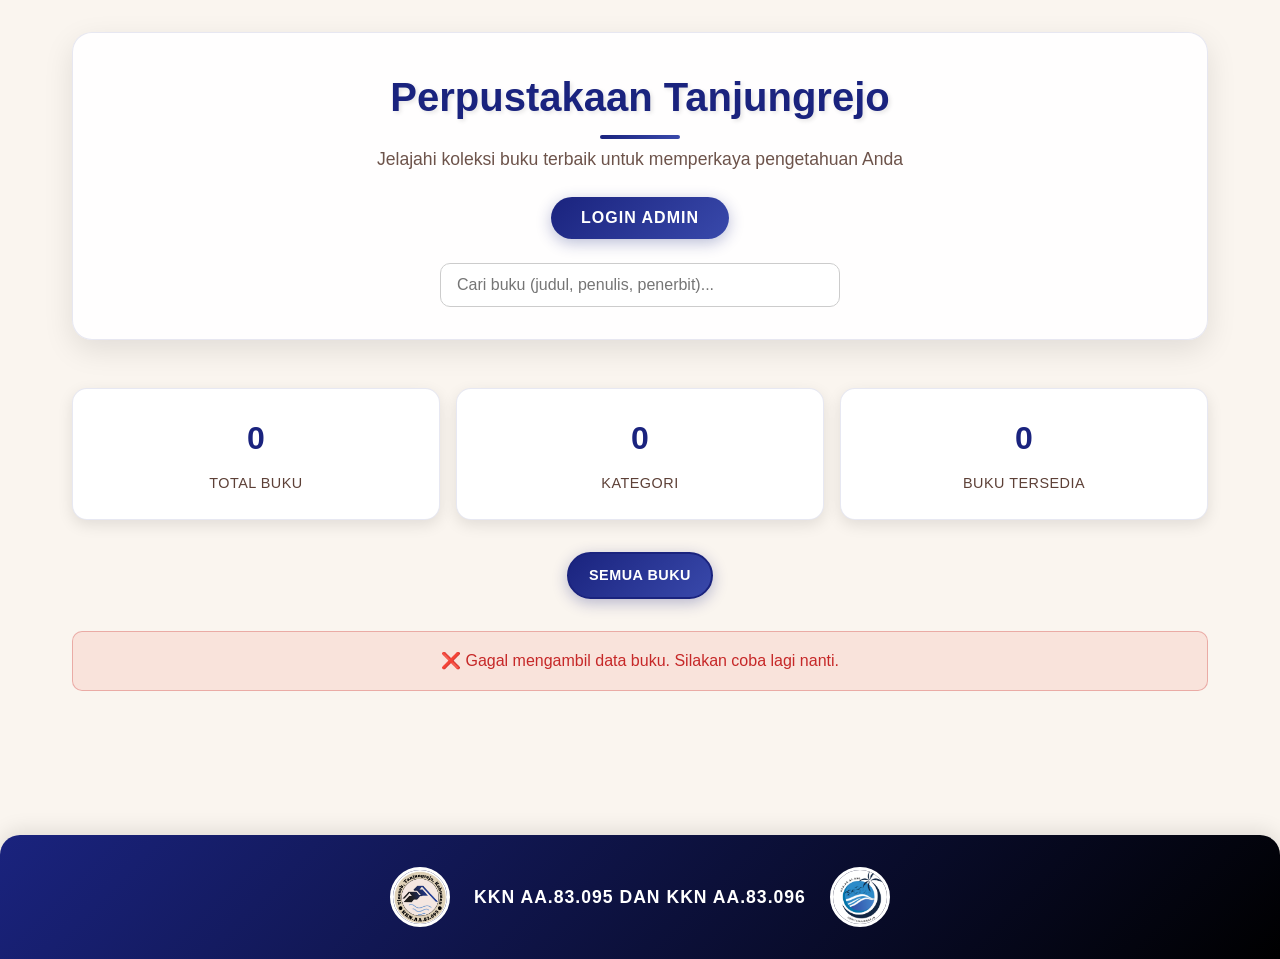
<file: index.html>
<!DOCTYPE html>
<html lang="id">

<head>
    <meta charset="UTF-8" />
    <meta name="viewport" content="width=device-width, initial-scale=1.0" />
    <title>Perpustakaan Tanjungrejo</title>
    <meta name="description"
        content="Website resmi Perpustakaan Desa Tanjungrejo. Jelajahi koleksi buku digital yang menarik dan bermanfaat untuk masyarakat Tanjungrejo dan sekitarnya.">
    <meta name="keywords"
        content="Perpustakaan Tanjungrejo, Tanjungrejo, Buku Digital, Perpustakaan Desa, Buku Online, Tanjungrejo Library">
    <meta name="author" content="Tim KKN AA.83.095 dan AA.83.096">
    <!-- <link rel="canonical" href="https://perpustakaantanjungrejo.com/" /> -->
    <style>
        * {
            margin: 0;
            padding: 0;
            box-sizing: border-box;
        }

        body {
            font-family: "Segoe UI", Tahoma, Geneva, Verdana, sans-serif;
            background: linear-gradient(135deg, #faf5ef 0%, #faf5ef 100%);
            min-height: 100vh;
            color: #2c3e50;
            line-height: 1.6;
        }

        .dashboard-container {
            max-width: 1200px;
            margin: 0 auto;
            padding: 2rem;
            position: relative;
        }

        .header-section {
            text-align: center;
            margin-bottom: 3rem;
            padding: 2rem;
            background: rgba(255, 255, 255, 0.9);
            border-radius: 20px;
            box-shadow: 0 10px 30px rgba(0, 0, 0, 0.1);
            backdrop-filter: blur(10px);
            border: 1px solid rgba(26, 35, 126, 0.1);
        }

        .header-section h2 {
            font-size: 2.5rem;
            color: #1a237e;
            margin-bottom: 1rem;
            text-shadow: 2px 2px 4px rgba(0, 0, 0, 0.1);
            position: relative;
        }

        .header-section h2::after {
            content: "";
            position: absolute;
            bottom: -10px;
            left: 50%;
            transform: translateX(-50%);
            width: 80px;
            height: 4px;
            background: linear-gradient(90deg, #1a237e, #3949ab);
            border-radius: 2px;
        }

        .header-section p {
            font-size: 1.1rem;
            color: #5d4037;
            margin-bottom: 1.5rem;
            opacity: 0.9;
        }

        .login-btn {
            background: linear-gradient(135deg, #1a237e 0%, #3949ab 100%);
            color: white;
            padding: 12px 30px;
            border: none;
            border-radius: 25px;
            font-size: 1rem;
            font-weight: 600;
            cursor: pointer;
            transition: all 0.3s ease;
            box-shadow: 0 4px 15px rgba(26, 35, 126, 0.3);
            text-transform: uppercase;
            letter-spacing: 1px;
        }

        .login-btn:hover {
            transform: translateY(-2px);
            box-shadow: 0 6px 20px rgba(26, 35, 126, 0.4);
            background: linear-gradient(135deg, #0d47a1 0%, #1976d2 100%);
        }

        .login-btn:active {
            transform: translateY(0);
        }

        .filter-section {
            margin-bottom: 2rem;
            text-align: center;
        }

        .filter-tabs {
            display: flex;
            justify-content: center;
            flex-wrap: wrap;
            gap: 1rem;
            margin-bottom: 2rem;
        }

        .filter-tab {
            background: white;
            border: 2px solid #1a237e;
            color: #1a237e;
            padding: 10px 20px;
            border-radius: 25px;
            cursor: pointer;
            transition: all 0.3s ease;
            font-weight: 600;
            text-transform: uppercase;
            letter-spacing: 0.5px;
            font-size: 0.9rem;
            box-shadow: 0 2px 8px rgba(26, 35, 126, 0.1);
        }

        .filter-tab:hover {
            background: #1a237e;
            color: white;
            transform: translateY(-2px);
            box-shadow: 0 4px 12px rgba(26, 35, 126, 0.3);
        }

        .filter-tab.active {
            background: linear-gradient(135deg, #1a237e 0%, #3949ab 100%);
            color: white;
            box-shadow: 0 4px 15px rgba(26, 35, 126, 0.3);
        }

        .books-section {
            margin-bottom: 4rem;
        }

        .category-section {
            margin-bottom: 3rem;
            display: none;
        }

        .category-section.active {
            display: block;
        }

        .category-title {
            font-size: 2rem;
            color: #1a237e;
            text-align: center;
            margin-bottom: 2rem;
            position: relative;
            padding: 1rem;
            background: rgba(255, 255, 255, 0.8);
            border-radius: 15px;
            box-shadow: 0 5px 15px rgba(0, 0, 0, 0.1);
        }

        .category-title::before {
            content: attr(data-icon);
            margin-right: 10px;
            font-size: 1.5rem;
        }

        .books-card-grid {
            display: grid;
            grid-template-columns: repeat(auto-fit, minmax(300px, 1fr));
            gap: 2rem;
            padding: 1rem;
        }

        .book-card {
            background: white;
            border-radius: 15px;
            overflow: hidden;
            box-shadow: 0 8px 25px rgba(0, 0, 0, 0.1);
            transition: all 0.3s ease;
            border: 1px solid rgba(26, 35, 126, 0.1);
            position: relative;
        }

        .book-card:hover {
            transform: translateY(-5px);
            box-shadow: 0 15px 35px rgba(0, 0, 0, 0.2);
        }

        .book-img-wrap {
            height: 200px;
            overflow: hidden;
            position: relative;
            background: linear-gradient(135deg, #f6eee2 0%, #f6eee2 100%);
        }

        .book-img {
            width: 100%;
            height: 100%;
            object-fit: cover;
            transition: transform 0.3s ease;
        }

        .book-card:hover .book-img {
            transform: scale(1.05);
        }

        .book-info {
            padding: 1.5rem;
            position: relative;
        }

        .book-title {
            font-size: 1.3rem;
            color: #1a237e;
            margin-bottom: 1rem;
            font-weight: 700;
            line-height: 1.4;
        }

        .book-meta {
            margin-bottom: 1rem;
            color: #5d4037;
            font-size: 0.9rem;
            line-height: 1.8;
        }

        .book-meta span {
            display: block;
            margin-bottom: 0.3rem;
        }

        .book-meta b {
            color: #1a237e;
            font-weight: 600;
        }

        .book-stock-badge {
            display: inline-block;
            padding: 6px 15px;
            background: linear-gradient(135deg, #2e7d32 0%, #4caf50 100%);
            color: white;
            border-radius: 20px;
            font-size: 0.85rem;
            font-weight: 600;
            text-transform: uppercase;
            letter-spacing: 0.5px;
            box-shadow: 0 2px 8px rgba(46, 125, 50, 0.3);
        }

        .book-stock-badge.out {
            background: linear-gradient(135deg, #c62828 0%, #f44336 100%);
            box-shadow: 0 2px 8px rgba(198, 40, 40, 0.3);
        }

        .category-badge {
            position: absolute;
            top: 10px;
            right: 10px;
            background: linear-gradient(135deg, #ff6b35 0%, #f7931e 100%);
            color: white;
            padding: 4px 10px;
            border-radius: 15px;
            font-size: 0.8rem;
            font-weight: 600;
            text-transform: uppercase;
            letter-spacing: 0.5px;
            box-shadow: 0 2px 8px rgba(255, 107, 53, 0.3);
        }

        .stats-section {
            display: grid;
            grid-template-columns: repeat(auto-fit, minmax(200px, 1fr));
            gap: 1rem;
            margin-bottom: 2rem;
        }

        .stat-card {
            background: white;
            padding: 1.5rem;
            border-radius: 15px;
            text-align: center;
            box-shadow: 0 5px 15px rgba(0, 0, 0, 0.1);
            border: 1px solid rgba(26, 35, 126, 0.1);
            transition: transform 0.3s ease;
        }

        .stat-card:hover {
            transform: translateY(-3px);
        }

        .stat-number {
            font-size: 2rem;
            font-weight: 700;
            color: #1a237e;
            margin-bottom: 0.5rem;
        }

        .stat-label {
            color: #5d4037;
            font-size: 0.9rem;
            text-transform: uppercase;
            letter-spacing: 0.5px;
        }

        footer {
            background: linear-gradient(135deg, #1a237e 0%, #000000 100%);
            color: white;
            padding: 2rem;
            text-align: center;
            margin-top: 3rem;
            border-radius: 20px 20px 0 0;
            box-shadow: 0 -5px 20px rgba(0, 0, 0, 0.1);
        }

        footer img {
            width: 60px;
            height: 60px;
            margin: 0 20px;
            vertical-align: middle;
            border-radius: 50%;
            border: 3px solid white;
            transition: transform 0.3s ease;
        }

        footer img:hover {
            transform: scale(1.1);
        }

        footer span {
            font-size: 1.1rem;
            font-weight: 600;
            letter-spacing: 1px;
            vertical-align: middle;
        }

        .loading-spinner {
            display: flex;
            justify-content: center;
            align-items: center;
            height: 200px;
            font-size: 1.2rem;
            color: #1a237e;
        }

        .error-message {
            color: #c62828;
            text-align: center;
            background: rgba(244, 67, 54, 0.1);
            padding: 1rem;
            border-radius: 10px;
            border: 1px solid rgba(198, 40, 40, 0.3);
            margin: 2rem 0;
        }

        .empty-category {
            text-align: center;
            color: #5d4037;
            font-size: 1.1rem;
            padding: 2rem;
            background: rgba(255, 255, 255, 0.8);
            border-radius: 15px;
            border: 2px dashed #1a237e;
            margin: 2rem 0;
        }

        /* Responsive Design */
        @media (max-width: 768px) {
            .dashboard-container {
                padding: 1rem;
            }

            .header-section h2 {
                font-size: 2rem;
            }

            .filter-tabs {
                flex-direction: column;
                align-items: center;
            }

            .filter-tab {
                width: 200px;
            }

            .books-card-grid {
                grid-template-columns: 1fr;
                gap: 1.5rem;
            }

            .book-card {
                margin: 0 auto;
                max-width: 350px;
            }

            .stats-section {
                grid-template-columns: repeat(2, 1fr);
            }

            footer {
                margin-top: 2rem;
            }

            footer img {
                width: 50px;
                height: 50px;
                margin: 0 10px;
            }

            footer span {
                font-size: 0.9rem;
            }
        }

        /* Animasi untuk loading */
        @keyframes fadeIn {
            from {
                opacity: 0;
                transform: translateY(20px);
            }

            to {
                opacity: 1;
                transform: translateY(0);
            }
        }

        .book-card {
            animation: fadeIn 0.5s ease forwards;
        }
    </style>
</head>

<body>
    <div class="dashboard-container">
        <div class="header-section">
            <h2>Perpustakaan Tanjungrejo</h2>
            <p>Jelajahi koleksi buku terbaik untuk memperkaya pengetahuan Anda</p>
            <button class="login-btn" onclick="window.location.href='/login'">
                Login Admin
            </button>
            <div style="margin: 1.5rem auto 0 auto; max-width: 400px">
                <input id="searchInput" type="text" placeholder="Cari buku (judul, penulis, penerbit)..." style="
              width: 100%;
              padding: 12px 16px;
              border-radius: 10px;
              border: 1.5px solid #ccc;
              font-size: 1rem;
            " />
            </div>
        </div>

        <div class="stats-section" id="statsSection">
            <div class="stat-card">
                <div class="stat-number" id="totalBooks">0</div>
                <div class="stat-label">Total Buku</div>
            </div>
            <div class="stat-card">
                <div class="stat-number" id="totalCategories">0</div>
                <div class="stat-label">Kategori</div>
            </div>
            <div class="stat-card">
                <div class="stat-number" id="availableBooks">0</div>
                <div class="stat-label">Buku Tersedia</div>
            </div>
        </div>

        <div class="filter-section">
            <div class="filter-tabs" id="filterTabs">
                <div class="filter-tab active" data-category="all">Semua Buku</div>
            </div>
        </div>

        <div class="books-section" id="booksSection">
            <div class="loading-spinner">
                <div>📚 Memuat koleksi buku...</div>
            </div>
        </div>
    </div>

    <footer>
        <img src="./images/logo1.png" alt="KKN AA.83.095" />
        <span>KKN AA.83.095 DAN KKN AA.83.096</span>

        <img src="./images/logo2.png" alt="KKN AA.83.096" />
    </footer>

    <script src="./config/home.js"></script>
</body>

</html>
</file>
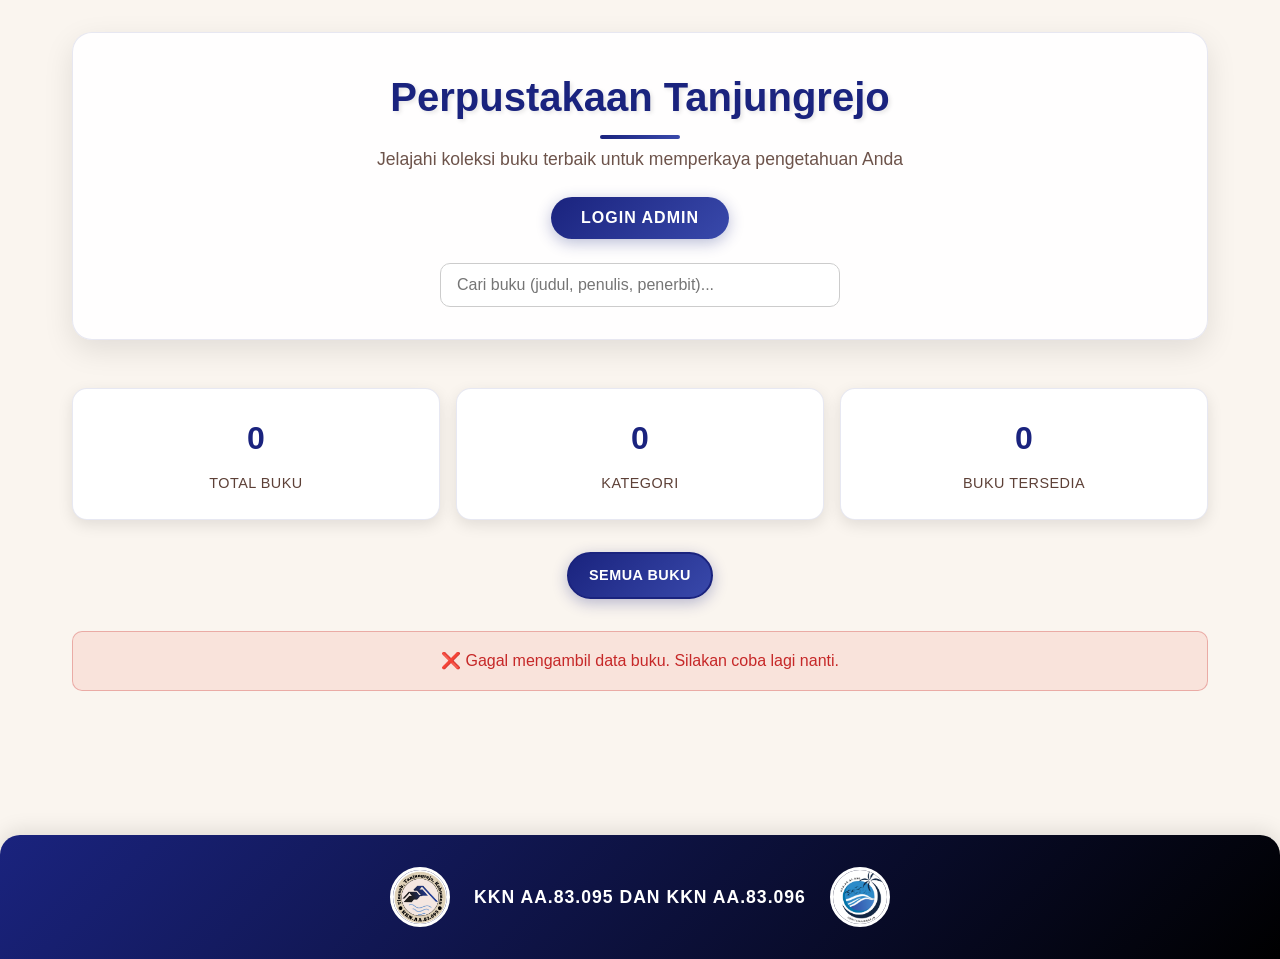
<file: pages/home.html>
<!DOCTYPE html>
<html lang="id">

<head>
    <meta charset="UTF-8" />
    <meta name="viewport" content="width=device-width, initial-scale=1.0" />
    <title>Perpustakaan Tanjungrejo</title>
    <meta name="description"
        content="Website resmi Perpustakaan Desa Tanjungrejo. Jelajahi koleksi buku digital yang menarik dan bermanfaat untuk masyarakat Tanjungrejo dan sekitarnya.">
    <meta name="keywords"
        content="Perpustakaan Tanjungrejo, Tanjungrejo, Buku Digital, Perpustakaan Desa, Buku Online, Tanjungrejo Library">
    <meta name="author" content="Tim KKN AA.83.095 dan AA.83.096">
    <!-- <link rel="canonical" href="https://perpustakaantanjungrejo.com/" /> -->
    <style>
        * {
            margin: 0;
            padding: 0;
            box-sizing: border-box;
        }

        body {
            font-family: "Segoe UI", Tahoma, Geneva, Verdana, sans-serif;
            background: linear-gradient(135deg, #faf5ef 0%, #faf5ef 100%);
            min-height: 100vh;
            color: #2c3e50;
            line-height: 1.6;
        }

        .dashboard-container {
            max-width: 1200px;
            margin: 0 auto;
            padding: 2rem;
            position: relative;
        }

        .header-section {
            text-align: center;
            margin-bottom: 3rem;
            padding: 2rem;
            background: rgba(255, 255, 255, 0.9);
            border-radius: 20px;
            box-shadow: 0 10px 30px rgba(0, 0, 0, 0.1);
            backdrop-filter: blur(10px);
            border: 1px solid rgba(26, 35, 126, 0.1);
        }

        .header-section h2 {
            font-size: 2.5rem;
            color: #1a237e;
            margin-bottom: 1rem;
            text-shadow: 2px 2px 4px rgba(0, 0, 0, 0.1);
            position: relative;
        }

        .header-section h2::after {
            content: "";
            position: absolute;
            bottom: -10px;
            left: 50%;
            transform: translateX(-50%);
            width: 80px;
            height: 4px;
            background: linear-gradient(90deg, #1a237e, #3949ab);
            border-radius: 2px;
        }

        .header-section p {
            font-size: 1.1rem;
            color: #5d4037;
            margin-bottom: 1.5rem;
            opacity: 0.9;
        }

        .login-btn {
            background: linear-gradient(135deg, #1a237e 0%, #3949ab 100%);
            color: white;
            padding: 12px 30px;
            border: none;
            border-radius: 25px;
            font-size: 1rem;
            font-weight: 600;
            cursor: pointer;
            transition: all 0.3s ease;
            box-shadow: 0 4px 15px rgba(26, 35, 126, 0.3);
            text-transform: uppercase;
            letter-spacing: 1px;
        }

        .login-btn:hover {
            transform: translateY(-2px);
            box-shadow: 0 6px 20px rgba(26, 35, 126, 0.4);
            background: linear-gradient(135deg, #0d47a1 0%, #1976d2 100%);
        }

        .login-btn:active {
            transform: translateY(0);
        }

        .filter-section {
            margin-bottom: 2rem;
            text-align: center;
        }

        .filter-tabs {
            display: flex;
            justify-content: center;
            flex-wrap: wrap;
            gap: 1rem;
            margin-bottom: 2rem;
        }

        .filter-tab {
            background: white;
            border: 2px solid #1a237e;
            color: #1a237e;
            padding: 10px 20px;
            border-radius: 25px;
            cursor: pointer;
            transition: all 0.3s ease;
            font-weight: 600;
            text-transform: uppercase;
            letter-spacing: 0.5px;
            font-size: 0.9rem;
            box-shadow: 0 2px 8px rgba(26, 35, 126, 0.1);
        }

        .filter-tab:hover {
            background: #1a237e;
            color: white;
            transform: translateY(-2px);
            box-shadow: 0 4px 12px rgba(26, 35, 126, 0.3);
        }

        .filter-tab.active {
            background: linear-gradient(135deg, #1a237e 0%, #3949ab 100%);
            color: white;
            box-shadow: 0 4px 15px rgba(26, 35, 126, 0.3);
        }

        .books-section {
            margin-bottom: 4rem;
        }

        .category-section {
            margin-bottom: 3rem;
            display: none;
        }

        .category-section.active {
            display: block;
        }

        .category-title {
            font-size: 2rem;
            color: #1a237e;
            text-align: center;
            margin-bottom: 2rem;
            position: relative;
            padding: 1rem;
            background: rgba(255, 255, 255, 0.8);
            border-radius: 15px;
            box-shadow: 0 5px 15px rgba(0, 0, 0, 0.1);
        }

        .category-title::before {
            content: attr(data-icon);
            margin-right: 10px;
            font-size: 1.5rem;
        }

        .books-card-grid {
            display: grid;
            grid-template-columns: repeat(auto-fit, minmax(300px, 1fr));
            gap: 2rem;
            padding: 1rem;
        }

        .book-card {
            background: white;
            border-radius: 15px;
            overflow: hidden;
            box-shadow: 0 8px 25px rgba(0, 0, 0, 0.1);
            transition: all 0.3s ease;
            border: 1px solid rgba(26, 35, 126, 0.1);
            position: relative;
        }

        .book-card:hover {
            transform: translateY(-5px);
            box-shadow: 0 15px 35px rgba(0, 0, 0, 0.2);
        }

        .book-img-wrap {
            height: 200px;
            overflow: hidden;
            position: relative;
            background: linear-gradient(135deg, #f6eee2 0%, #f6eee2 100%);
        }

        .book-img {
            width: 100%;
            height: 100%;
            object-fit: cover;
            transition: transform 0.3s ease;
        }

        .book-card:hover .book-img {
            transform: scale(1.05);
        }

        .book-info {
            padding: 1.5rem;
            position: relative;
        }

        .book-title {
            font-size: 1.3rem;
            color: #1a237e;
            margin-bottom: 1rem;
            font-weight: 700;
            line-height: 1.4;
        }

        .book-meta {
            margin-bottom: 1rem;
            color: #5d4037;
            font-size: 0.9rem;
            line-height: 1.8;
        }

        .book-meta span {
            display: block;
            margin-bottom: 0.3rem;
        }

        .book-meta b {
            color: #1a237e;
            font-weight: 600;
        }

        .book-stock-badge {
            display: inline-block;
            padding: 6px 15px;
            background: linear-gradient(135deg, #2e7d32 0%, #4caf50 100%);
            color: white;
            border-radius: 20px;
            font-size: 0.85rem;
            font-weight: 600;
            text-transform: uppercase;
            letter-spacing: 0.5px;
            box-shadow: 0 2px 8px rgba(46, 125, 50, 0.3);
        }

        .book-stock-badge.out {
            background: linear-gradient(135deg, #c62828 0%, #f44336 100%);
            box-shadow: 0 2px 8px rgba(198, 40, 40, 0.3);
        }

        .category-badge {
            position: absolute;
            top: 10px;
            right: 10px;
            background: linear-gradient(135deg, #ff6b35 0%, #f7931e 100%);
            color: white;
            padding: 4px 10px;
            border-radius: 15px;
            font-size: 0.8rem;
            font-weight: 600;
            text-transform: uppercase;
            letter-spacing: 0.5px;
            box-shadow: 0 2px 8px rgba(255, 107, 53, 0.3);
        }

        .stats-section {
            display: grid;
            grid-template-columns: repeat(auto-fit, minmax(200px, 1fr));
            gap: 1rem;
            margin-bottom: 2rem;
        }

        .stat-card {
            background: white;
            padding: 1.5rem;
            border-radius: 15px;
            text-align: center;
            box-shadow: 0 5px 15px rgba(0, 0, 0, 0.1);
            border: 1px solid rgba(26, 35, 126, 0.1);
            transition: transform 0.3s ease;
        }

        .stat-card:hover {
            transform: translateY(-3px);
        }

        .stat-number {
            font-size: 2rem;
            font-weight: 700;
            color: #1a237e;
            margin-bottom: 0.5rem;
        }

        .stat-label {
            color: #5d4037;
            font-size: 0.9rem;
            text-transform: uppercase;
            letter-spacing: 0.5px;
        }

        footer {
            background: linear-gradient(135deg, #1a237e 0%, #000000 100%);
            color: white;
            padding: 2rem;
            text-align: center;
            margin-top: 3rem;
            border-radius: 20px 20px 0 0;
            box-shadow: 0 -5px 20px rgba(0, 0, 0, 0.1);
        }

        footer img {
            width: 60px;
            height: 60px;
            margin: 0 20px;
            vertical-align: middle;
            border-radius: 50%;
            border: 3px solid white;
            transition: transform 0.3s ease;
        }

        footer img:hover {
            transform: scale(1.1);
        }

        footer span {
            font-size: 1.1rem;
            font-weight: 600;
            letter-spacing: 1px;
            vertical-align: middle;
        }

        .loading-spinner {
            display: flex;
            justify-content: center;
            align-items: center;
            height: 200px;
            font-size: 1.2rem;
            color: #1a237e;
        }

        .error-message {
            color: #c62828;
            text-align: center;
            background: rgba(244, 67, 54, 0.1);
            padding: 1rem;
            border-radius: 10px;
            border: 1px solid rgba(198, 40, 40, 0.3);
            margin: 2rem 0;
        }

        .empty-category {
            text-align: center;
            color: #5d4037;
            font-size: 1.1rem;
            padding: 2rem;
            background: rgba(255, 255, 255, 0.8);
            border-radius: 15px;
            border: 2px dashed #1a237e;
            margin: 2rem 0;
        }

        /* Responsive Design */
        @media (max-width: 768px) {
            .dashboard-container {
                padding: 1rem;
            }

            .header-section h2 {
                font-size: 2rem;
            }

            .filter-tabs {
                flex-direction: column;
                align-items: center;
            }

            .filter-tab {
                width: 200px;
            }

            .books-card-grid {
                grid-template-columns: 1fr;
                gap: 1.5rem;
            }

            .book-card {
                margin: 0 auto;
                max-width: 350px;
            }

            .stats-section {
                grid-template-columns: repeat(2, 1fr);
            }

            footer {
                margin-top: 2rem;
            }

            footer img {
                width: 50px;
                height: 50px;
                margin: 0 10px;
            }

            footer span {
                font-size: 0.9rem;
            }
        }

        /* Animasi untuk loading */
        @keyframes fadeIn {
            from {
                opacity: 0;
                transform: translateY(20px);
            }

            to {
                opacity: 1;
                transform: translateY(0);
            }
        }

        .book-card {
            animation: fadeIn 0.5s ease forwards;
        }
    </style>
</head>

<body>
    <div class="dashboard-container">
        <div class="header-section">
            <h2>Perpustakaan Tanjungrejo</h2>
            <p>Jelajahi koleksi buku terbaik untuk memperkaya pengetahuan Anda</p>
            <button class="login-btn" onclick="window.location.href='/login'">
                Login Admin
            </button>
            <div style="margin: 1.5rem auto 0 auto; max-width: 400px">
                <input id="searchInput" type="text" placeholder="Cari buku (judul, penulis, penerbit)..." style="
              width: 100%;
              padding: 12px 16px;
              border-radius: 10px;
              border: 1.5px solid #ccc;
              font-size: 1rem;
            " />
            </div>
        </div>

        <div class="stats-section" id="statsSection">
            <div class="stat-card">
                <div class="stat-number" id="totalBooks">0</div>
                <div class="stat-label">Total Buku</div>
            </div>
            <div class="stat-card">
                <div class="stat-number" id="totalCategories">0</div>
                <div class="stat-label">Kategori</div>
            </div>
            <div class="stat-card">
                <div class="stat-number" id="availableBooks">0</div>
                <div class="stat-label">Buku Tersedia</div>
            </div>
        </div>

        <div class="filter-section">
            <div class="filter-tabs" id="filterTabs">
                <div class="filter-tab active" data-category="all">Semua Buku</div>
            </div>
        </div>

        <div class="books-section" id="booksSection">
            <div class="loading-spinner">
                <div>📚 Memuat koleksi buku...</div>
            </div>
        </div>
    </div>

    <footer>
        <img src="../images/logo1.png" alt="KKN AA.83.095" />
        <span>KKN AA.83.095 DAN KKN AA.83.096</span>

        <img src="../images/logo2.png" alt="KKN AA.83.096" />
    </footer>

    <script src="../config/home.js"></script>
</body>

</html>
</file>
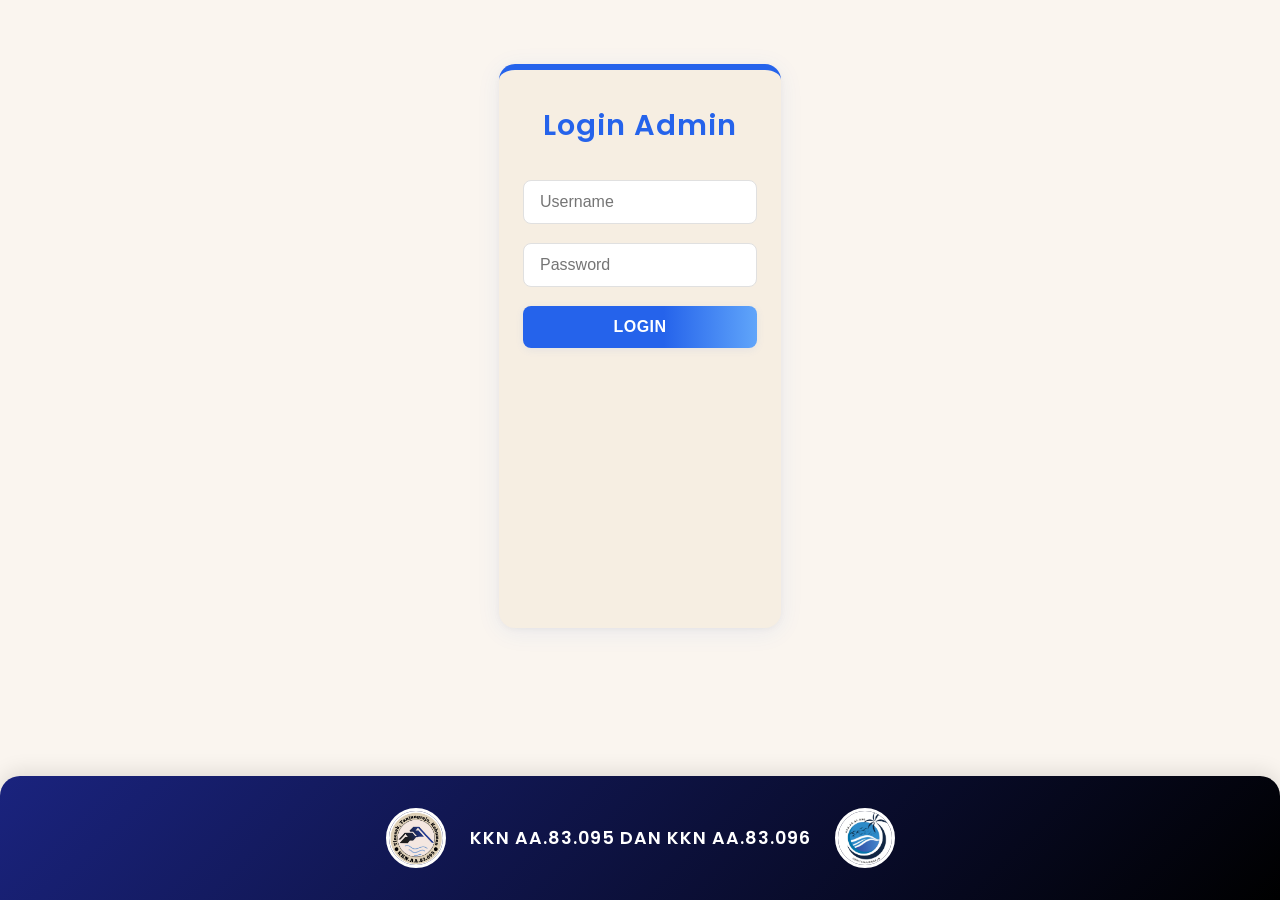
<file: pages/login.html>
<!DOCTYPE html>
<html lang="id">

<head>
  <meta charset="UTF-8" />
  <meta name="viewport" content="width=device-width, initial-scale=1.0" />
  <title>Login Admin</title>
  <link href="https://fonts.googleapis.com/css2?family=Poppins:wght@400;600;700&display=swap" rel="stylesheet" />
  <style>
    * {
      margin: 0;
      padding: 0;
      box-sizing: border-box;
    }

    html,
    body {
      height: 100%;
    }

    body {
      font-family: "Poppins", sans-serif;
      background: linear-gradient(135deg, #faf5ef 0%, #faf5ef 100%);
      min-height: 100vh;
      color: #2c3e50;
      line-height: 1.6;
      display: flex;
      flex-direction: column;
    }

    .dashboard-container {
      max-width: 400px;
      margin: 64px auto 100px auto;
      background: #f6eee2;
      padding: 32px 24px;
      border-radius: 16px;
      box-shadow: 0 4px 24px rgba(37, 99, 235, 0.08),
        0 1.5px 6px rgba(0, 0, 0, 0.04);
      border-top: 6px solid #2563eb;
      flex: 1 0 auto;
    }

    .header-section {
      text-align: center;
      margin-bottom: 2rem;
    }

    .header-section h2 {
      color: #2563eb;
      font-weight: 600;
      letter-spacing: 1px;
      font-size: 1.8rem;
      margin-bottom: 0.5rem;
    }

    .login-form {
      display: flex;
      flex-direction: column;
      gap: 1.2rem;
    }

    .login-form input {
      padding: 12px 16px;
      border-radius: 8px;
      border: 1px solid #e0e0e0;
      font-size: 1rem;
      background: #fff;
      transition: border 0.2s;
    }

    .login-form input:focus {
      border: 1.5px solid #2563eb;
      outline: none;
    }

    .login-form button {
      background: linear-gradient(90deg, #2563eb 60%, #60a5fa 100%);
      color: #fff;
      border: none;
      border-radius: 8px;
      padding: 12px 18px;
      cursor: pointer;
      font-weight: 600;
      font-size: 1rem;
      box-shadow: 0 2px 8px rgba(37, 99, 235, 0.08);
      transition: all 0.2s ease;
      text-transform: uppercase;
      letter-spacing: 0.5px;
    }

    .login-form button:hover {
      background: linear-gradient(90deg, #1741a6 60%, #2563eb 100%);
      transform: translateY(-2px) scale(1.03);
    }

    #message {
      text-align: center;
      color: #dc2626;
      margin-top: 0.5rem;
      min-height: 1.2em;
    }

    footer {
      background: linear-gradient(135deg, #1a237e 0%, #000000 100%);
      color: white;
      padding: 2rem;
      text-align: center;
      margin-top: 3rem;
      border-radius: 20px 20px 0 0;
      box-shadow: 0 -5px 20px rgba(0, 0, 0, 0.1);
      flex-shrink: 0;
    }

    footer img {
      width: 60px;
      height: 60px;
      margin: 0 20px;
      vertical-align: middle;
      border-radius: 50%;
      border: 3px solid white;
      transition: transform 0.3s ease;
    }

    footer img:hover {
      transform: scale(1.1);
    }

    footer span {
      font-size: 1.1rem;
      font-weight: 600;
      letter-spacing: 1px;
      vertical-align: middle;
    }

    @media (max-width: 600px) {
      .dashboard-container {
        margin: 24px 8px 80px 8px;
        padding: 20px 8px;
      }

      .header-section h2 {
        font-size: 1.3rem;
      }

      footer {
        margin-top: 2rem;
      }

      footer img {
        width: 50px;
        height: 50px;
        margin: 0 10px;
      }

      footer span {
        font-size: 0.9rem;
      }
    }
  </style>
</head>

<body>
  <div class="dashboard-container">
    <div class="header-section">
      <h2>Login Admin</h2>
    </div>
    <form id="loginForm" class="login-form">
      <input type="text" id="username" placeholder="Username" required />
      <input type="password" id="password" placeholder="Password" required />
      <button type="submit">Login</button>
    </form>
    <p id="message"></p>
  </div>

  <script src="../config/login.js"></script>

  <footer>
    <img src="../images/logo1.png" alt="KKN AA.83.095" />
    <span>KKN AA.83.095 DAN KKN AA.83.096</span>

    <img src="../images/logo2.png" alt="KKN AA.83.096" />
  </footer>
</body>

</html>
</file>
